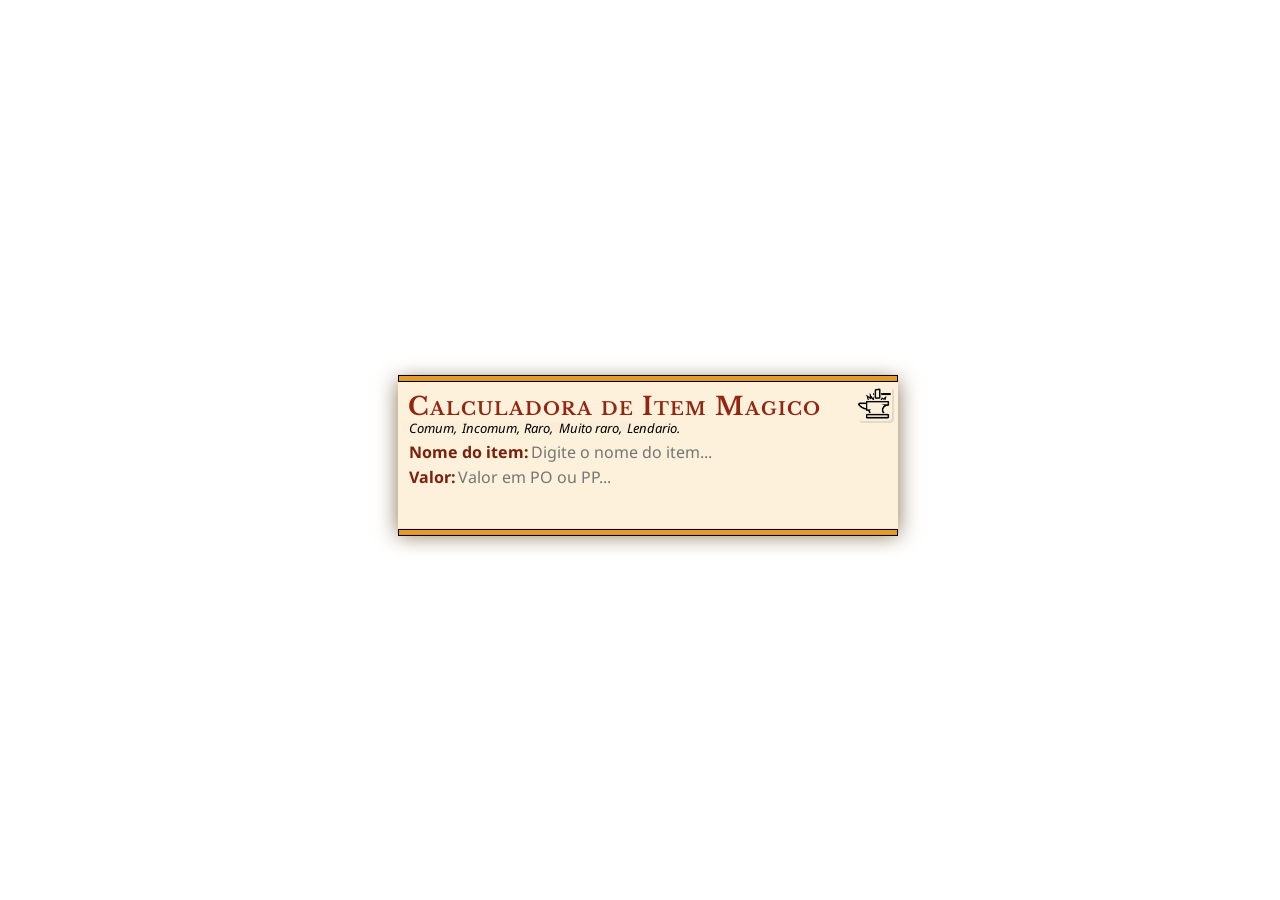
<file: index.html>
<html>
  <head>
    <title>Calculadora de Item Mágico</title>
    <script src="calculadora.js"></script>
    <link rel="stylesheet" href="estiloDaCalculadora.css">
    <link href="https://fonts.googleapis.com/css?family=Libre+Baskerville:700" rel="stylesheet" type="text/css">
    <link href="https://fonts.googleapis.com/css?family=Noto+Sans:400,700,400italic,700italic" rel="stylesheet" type="text/css">
  </head>
  <body>
    <div class="stat-block" style="position: relative;">
      <hr class="orange-border" />
        <div class="creature-heading">
            <h1>Calculadora de Item Magico</h1>
            <div class="line">
              <button type="button" class="rarity common-btn rarity-btn" id="common" onclick="rarity = 'Common'">Comum,</button>
              <button type="button" class="rarity uncomon-btn rarity-btn" id="uncomon" onclick="rarity = 'Uncomon'">Incomum,</button>
              <button type="button" class="rarity rare-btn rarity-btn" id="rare" onclick="rarity = 'Rare'">Raro,</button>
              <button type="button" class="rarity veryrare-btn rarity-btn" id="very-rare" onclick="rarity = 'Very rare'">Muito raro,</button>
              <button type="button" class="rarity legendary-btn rarity-btn" id="legendary"onclick="rarity = 'Legendary'">Lendario.</button>
            </div>
        <div>
          <form>
              <div class="line property-line" style="margin-bottom: -10px;">
                <h4>Nome do item:</h4>
                <input type="text" placeholder="Digite o nome do item..." id="name" name="name" >
              </div>  
            </div>
          <div class="line property-line">
            <h4>Valor:</h4>
            <input type="text" placeholder="Valor em PO ou PP..." id="value" name="value"><br>
          </div>
          <div style="margin-bottom: 10px;">    
            <span id="result"></span>
          </div><br>
          <button id="calc-btn" type="button" onclick="showResult()">
            <!--<img id="forge-btn" src="Icones/Forge.png" alt="Ícone de forja">-->
            <img id="forge-btn" src="Icones/ForgePreto.png" alt="Ícone de forja">
          </button>
            </div>
          </form>
      <hr class="orange-border bottom" />
    </div>
    <script>
      let rarity = null;
      function showResult() { // Recebe os valores do usario e chama o metodo par realizar os calculos
        const name = document.getElementById("name").value;
        const value = document.getElementById("value").value;
        if (rarity === null) { // Verifica se o usuario selecionou uma raridade 
          document.getElementById("result").textContent = "Por favor, selecione a raridade do item.";
          return;
        } 
        const result = calculateMagicItem(rarity, name, value);
        document.getElementById("result").textContent = result;
      }
    </script>
    <script>
      function removeBackground() {
        const botoes = document.querySelectorAll('.rarity');
        for (let i = 0; i < botoes.length; i++) {
          botoes[i].style.color = '';
        }
      }
      document.querySelector('#common').addEventListener('click', function() {
        removeBackground();
        this.style.color = '#BFBFBF'; // Muda a cor de fundo ao clicar
      });
      document.querySelector('#uncomon').addEventListener('click', function() {
        removeBackground();
        this.style.color = '3BAA3C'; // Muda a cor de fundo ao clicar
      });
      document.querySelector('#rare').addEventListener('click', function() {
        removeBackground();
        this.style.color = '3C82AA'; // Muda a cor de fundo ao clicar
      });
      document.querySelector('#very-rare').addEventListener('click', function() {
        removeBackground();
        this.style.color = '9F3CAA'; // Muda a cor de fundo ao clicar
      });
      document.querySelector('#legendary').addEventListener('click', function() {
        removeBackground();
        this.style.color = 'FFA500'; // Muda a cor de fundo ao clicar
      });
    </script>
    <script>
      const meuBotao = document.getElementById('calc-btn');
      const imagemBotao = document.getElementById('forge-btn');

      // Troca a imagem do botão ao passar o mouse sobre a imagem
      imagemBotao.onmouseover = function() {
        this.src = 'Icones/ForgeVermelho.png';
        this.style.transition = 'all 0.5s';
      }

      // Troca a imagem de volta ao retirar o mouse da imagem
      imagemBotao.onmouseout = function() {
        this.src = 'Icones/ForgePreto.png';
        this.style.transition = 'all 0.5s';
      }
    </script>
  </body>
</html>
</file>
<file: estiloDaCalculadora.css>
.line {
  display: flex;
  align-items: center;
}

body {
    text-align: center;
    font-size: 13.5px;
    line-height: 1.2em;
    position: absolute; /* define a posição absoluta para que possa centralizar a partir do centro da página */
    top: 50%; /* define o topo da div no meio da página */
    left: 50%; /* define a esquerda da div no meio da página */
    transform: translate(-50%, -50%); /* move a div para trás 50% de sua largura e altura para centralizar corretamente */
}

#result {
  font-size: 16px;
  line-height: 1.2em;
  display: inline;
  margin: 0;
}

#name {
  cursor:pointer;
}

#value {
  cursor:pointer;
}
body *{
  box-sizing: border-box;
  max-width: 100%;
  font-family: 'Noto Sans', 'Myriad Pro', Calibri, Helvetica,
    Arial, sans-serif;
}
.stat-block {
  text-align: left;
  margin: 20px;
  display: inline-block;
  vertical-align: top;
  min-width: 500px;
  background: #FDF1DC;
  padding: 5px 10px 20px;
  box-shadow: 0 0 1.5em #867453;
}


@media screen and (max-width: 675px){
	.stat-block.wide{
		min-width: 280px;
	}
}

.orange-border{
  display: block;
  background: #E69A28;
  border: 1px solid #000;
  height: 5px;
  padding: 0 10px 0;
  margin: -10px -10px 0;
  box-sizing: initial;
}
.orange-border.bottom{
  margin: 15px -10px -20px;
}
.tapered-rule{
  display: block;
  width: 100%;
  height: 5px;
  border: none;
  color: #922610;
  fill: #922610;
  stroke: #922610;
}

.creature-heading {
  max-width: 477px;
}

.creature-heading h1{
  font-family: 'Libre Baskerville', 'Lora', 'Calisto MT', 'Bookman Old Style', Bookman, 'Goudy Old Style', Garamond, 'Hoefler Text', 'Bitstream Charter', Georgia, serif;
  color: #922610;
  font-size: 25px;
  line-height: 1.2em;
  margin: 10px 0 0;
  letter-spacing: 1px;
  font-variant: small-caps;
  font-weight: bold;
  
}

input{
  display: inline;
  margin: 0;
  color: #922610;
  font-size: 16px;
  line-height: 1.2em;
  background-color: transparent; 
  border: none;
}

input[type="text"]:hover {
  background-color: #92261003;
  border: 1px solid #922610;
}

.rarity {
  background-color: #92261003;
  border: 0px solid #922610;
  font-weight: normal;
  font-style: italic;
  font-size: 13px;
  line-height: 0.8em;
  margin: 0 0 10px;
  width: 55px;
  height: 10px;
  margin-right: -2px;
}

.rarity:hover {
  cursor:pointer;
}

.common-btn{
  margin-left: -5px;
}
.common-btn:hover{
  color: #BFBFBF;
}

.uncomon-btn:hover{
  color: #3BAA3C;
}

.rare-btn{
  margin-left: 2px;
  margin-right: -15px;
}

.rare-btn:hover{
  color: #3C82AA;
}

.veryrare-btn{
  width: 78px;
}

.veryrare-btn:hover{
  color: #9F3CAA;
}

.legendary-btn {
  margin-left: -6px;
}

.legendary-btn:hover{
  color: #FFA500;
}

.button-group {
  display: flex;
  overflow: hidden;
}

#calc-btn {
  background-color: transparent;
  border: transparent;
  position:absolute;
  top: 0;
  right: 0;
  margin-top: 6px;
  margin-right: 6px;
  border: 0;
  padding: 0;
  color: #000;
  border-radius: 4px;
  outline: none;
  cursor: pointer;
  font-size: 16px;
  font-weight: bold;
  display: flex;
  align-items: center;
  overflow: hidden;
  background: transparent;
  box-shadow: 2px 2px rgba(0, 0, 0, 0.1);
  transition: 0.1s box-shadow ease-in;
}

#forge-btn {
  background-color: transparent; 
  width:35px;
  
}

.property-line h4,
.property-line p{
  display: inline;
  margin: 0;
  color: #922610;
  font-size: 16px;
  line-height: 1.2em;
}

.property-line h4{
  color: #7A200D;
}

.property-line{
  text-indent: -1em;
  padding-left: 1.1em;
  line-height: 1.4em;
}

.property-line.first{
  margin: 8px 0 0
}

.property-line.last{
  margin: 0 0 10px;
}

.abilities{
  text-align: center;
  color: #922610;
}

.abilities > div{
  display: inline-block;
  vertical-align: middle;
  width: 15.5%;
  min-width: 40px; 
  font-size: 12px;
  line-height: 1em;
}

.abilities h4{
  margin: 10px 0 2px;
  font-size: 14px;
  line-height: 1.2em;
  text-transform: uppercase;
  color: #7A200D;
}

.abilities p{
  margin: 0 0 10px;
  line-height: 1.2em;
}

.property-block h4,
.property-block p{
  font-size: 13.5px;
  line-height: 1.2em;
  display: inline;
  margin: 0;
}

.property-block h4{
  font-style: italic;
}

.property-block{
  padding: 10px 2px 0;
}

.actions h3{
  border-bottom: 1px solid #7A200D;
  color: #7A200D;
  font-size: 21px;
  font-variant: small-caps;
  font-weight: normal;
  letter-spacing: 1px;
  margin: 20px 0 0;
  padding: 0 0 10px;
  text-indent: 5px;
}

.actions{
  margin: 0 0 20px;
}

.actions:last-child{
  margin: 0;
}

@media print{
	.orange-border{
		display: none;
	}
	.stat-block,
	.stat-block.wide, 
	.stat-block.wide .section-left,
	.stat-block.wide .section-right,
	.property-line,
	.property-block{
		width: 100%;
		display: block;
	}
	.stat-block.wide .section-left{
	  margin: 0;
	}
	.stat-block.wide .section-right{
	  margin: 0;
	}
	.stat-block{
		width: 40%;
		display: inline-block;
		vertical-align: top;
	}
	.stat-block.wide{
		page-break-after: always;
	}
}

@media screen and (max-width: 575px){
	.stat-block{
		margin: 20px 0;
	}
}
</file>
